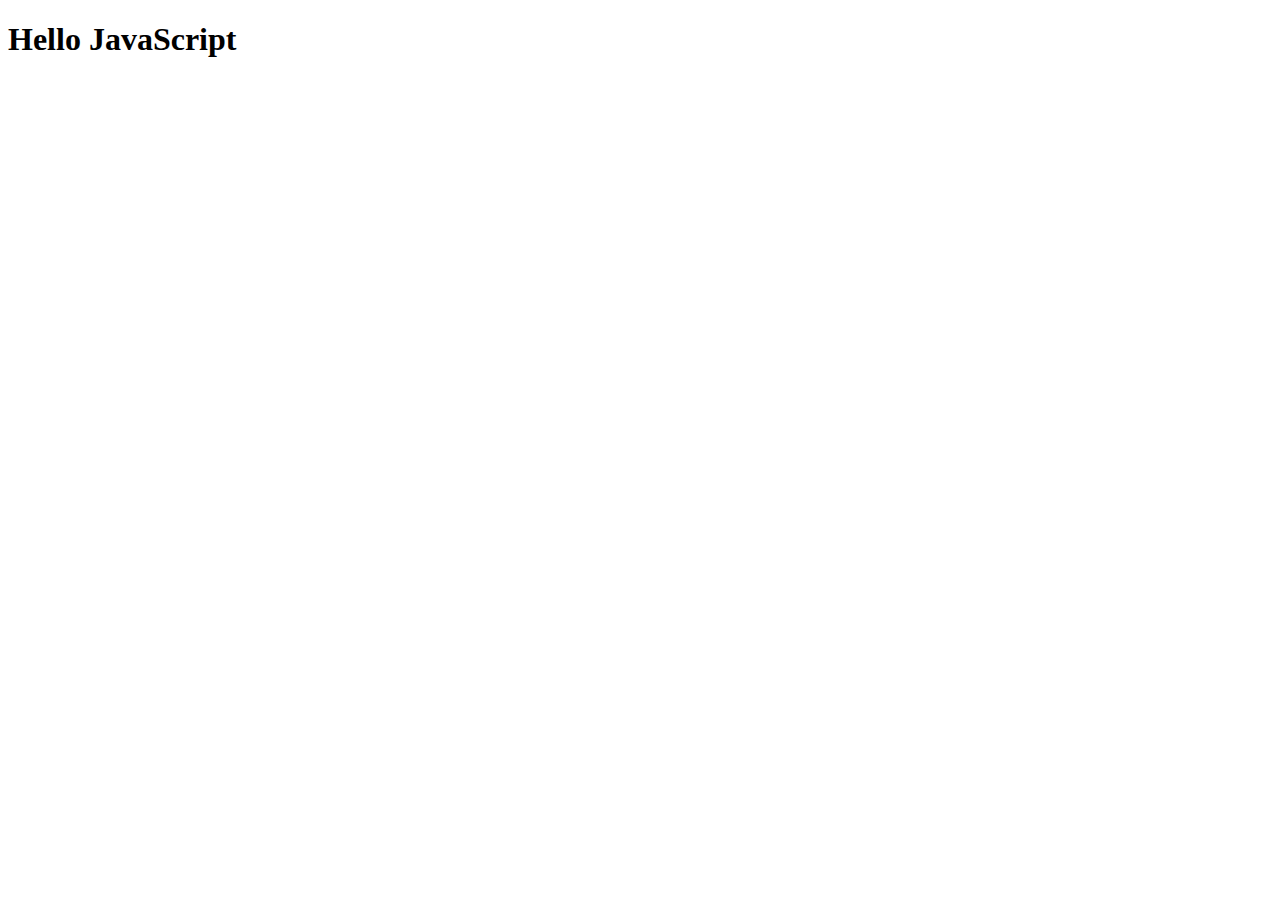
<file: index.html>
<!DOCTYPE html>
<html>
    <body>
        <h1>Hello JavaScript </h1>
        <script src="./one_three.js" defer></script>
        <script src="./four.js" defer></script>
        <script src="./five.js" defer></script>
        <script src="./six.js" type="module" defer></script>        <!-- to activate "ES module" -->
        <script src="./seven.js" type="module" defer></script>
        <script src="./eight.js" defer></script>
    </body>
</html>
</file>
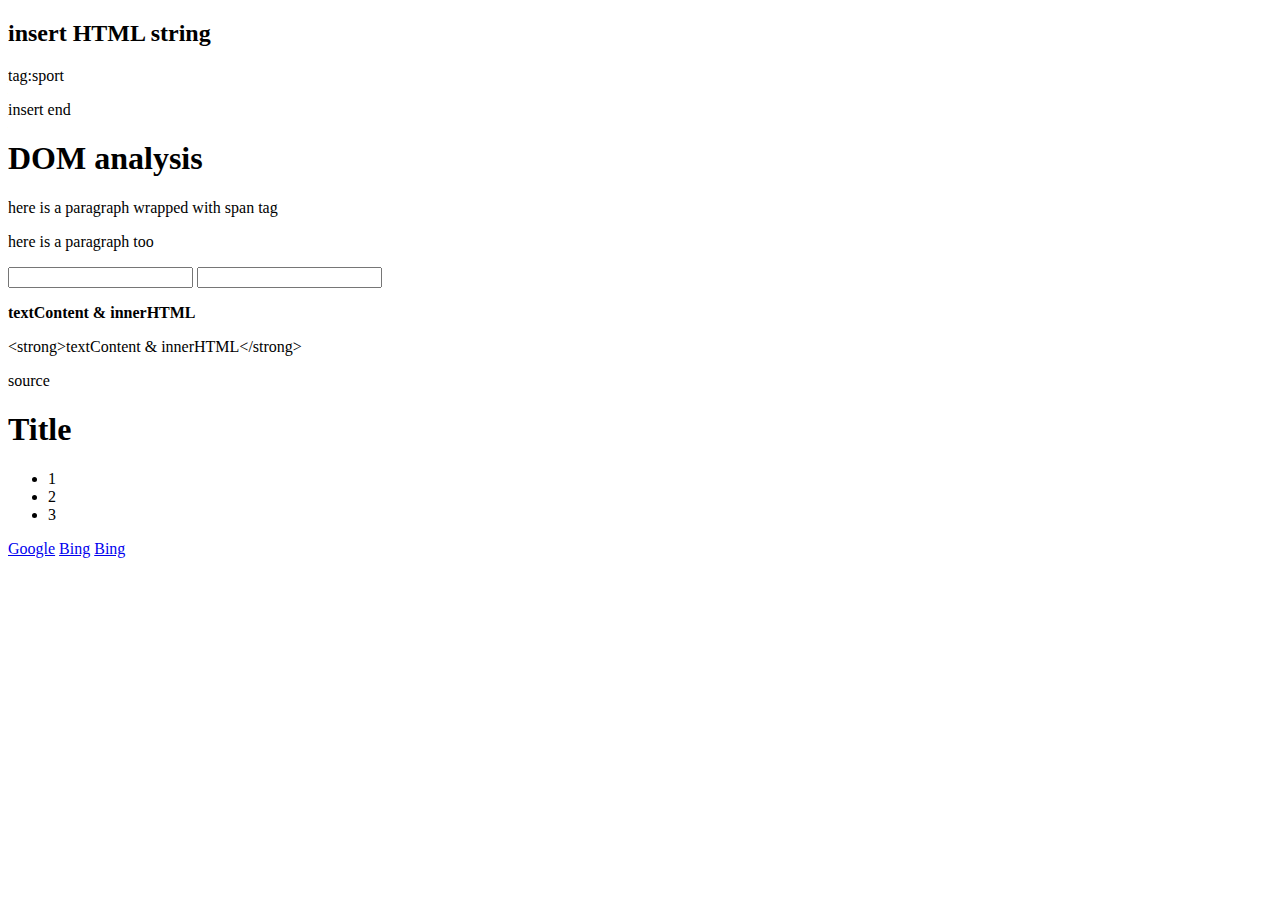
<file: index14.html>
<!DOCTYPE html>
<!--    js file link    -->
<script src="./fourteen.js" type="module" defer></script>
<html>
    <head>
        <title> DOM control </title>
    </head>
    <body>
        <h1>DOM analysis</h1>
        <p id="idAttr" class="classAttr">
        here is a paragraph
        <span>wrapped with span tag</span>
        </p>
        <p class="classAttr"> here is a paragraph too</p>
        <input type="text" name="nameAttr">
        <input type="password" name="pwdAttr">
        <p id="textContent"></p>    
        <p id="innerHTML"></p>
        <!-- 14.3-->
        <div id="source"> source</div>
        <section id="section">
            <div class="wrap">
                <h1 class="title2"><span>Title</span></h1>
                <ul class="list">
                    <li>1</li>
                    <li>2</li>
                    <li>3</li>
                </ul>
            </div>
        </section>
        <a href="https://google.com/">Google</a> 
        <a href="https://www.bing.com/">Bing</a> 
        <a href="https://duckduckgo.com/">Bing</a> 
    </body>
</html>
</file>
